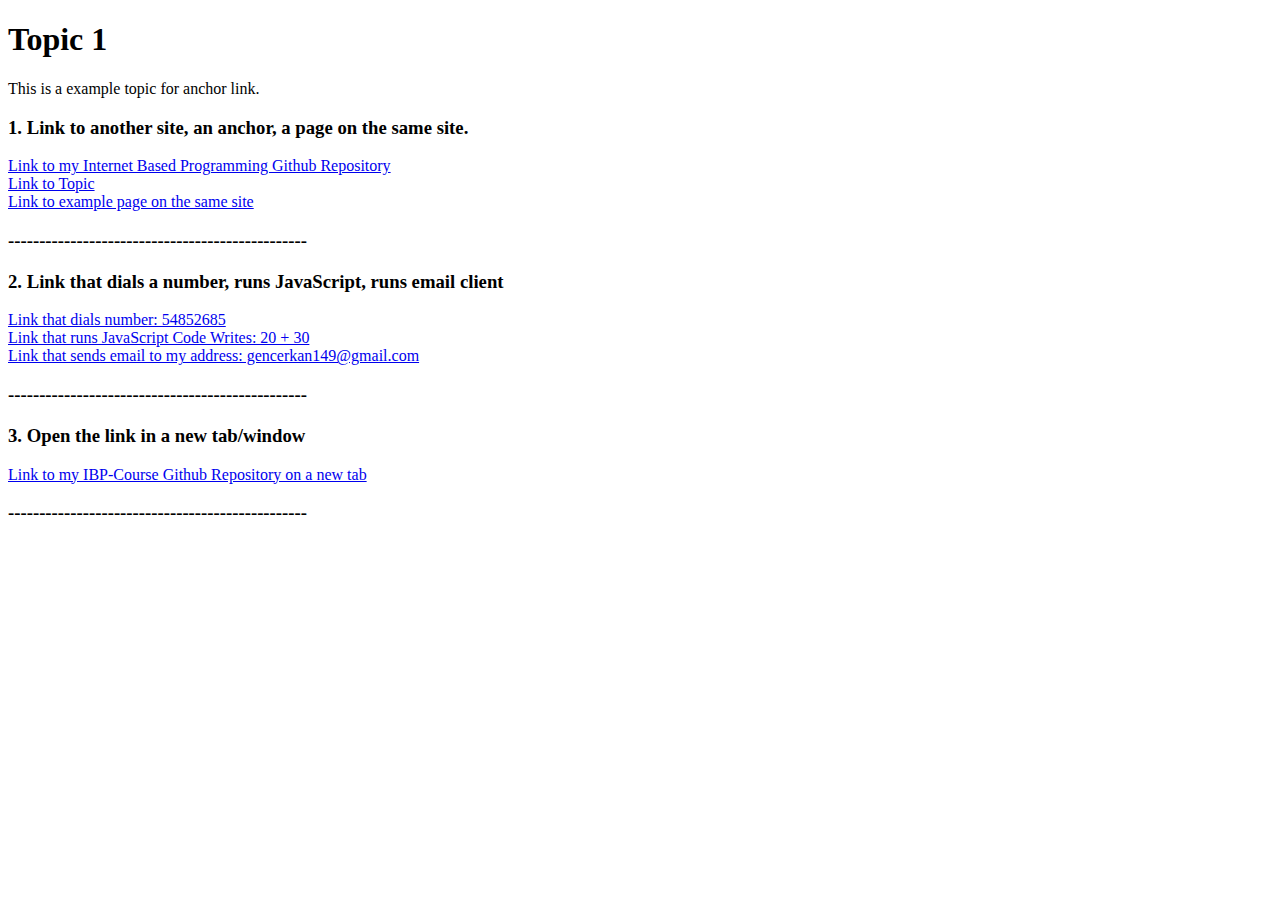
<file: Homeworks/WORK-1/index.html>
<!DOCTYPE html>
<html lang="en">
<head>
    <meta charset="UTF-8">
    <meta http-equiv="X-UA-Compatible" content="IE=edge">
    <meta name="viewport" content="width=device-width, initial-scale=1.0">
    <title>Week 1 Homework</title> 
</head>
<body>
    <h1 id="Topic">Topic 1</h1>
    <p>This is a example topic for anchor link.</p>

    <h3>1. Link to another site, an anchor, a page on the same site.</h3>
    <a href="https://github.com/ErkanGENC/Internet-Based-Programming/tree/main" rel="external">Link to my Internet Based Programming Github Repository</a><br>
    <a href="#Topic">Link to Topic</a><br>
    <a href="/example/example.html">Link to example page on the same site</a><br>

    <h3>------------------------------------------------</h3>

    <h3>2. Link that dials a number, runs JavaScript, runs email client</h3>
    <a href="tel:54852685">Link that dials number: 54852685</a><br>
    <a href="javascript: myFunction();">Link that runs JavaScript Code Writes: 20 + 30</a><br>
    <a href="mailto:gencerkan149@gmail.com">Link that sends email to my address: gencerkan149@gmail.com</a><br>

    <h3>------------------------------------------------</h3>

    <h3>3. Open the link in a new tab/window</h3>
    <a href="https://github.com/ErkanGENC/Internet-Based-Programming/tree/main" target="_blank">Link to my IBP-Course Github Repository on a new tab</a><br>
    <h3>------------------------------------------------</h3>

    <script>
        function myFunction(){
            var a = 10;
            var b = 40;
            document.write(a+b);
        }
    </script>
</body>
</html>
</file>
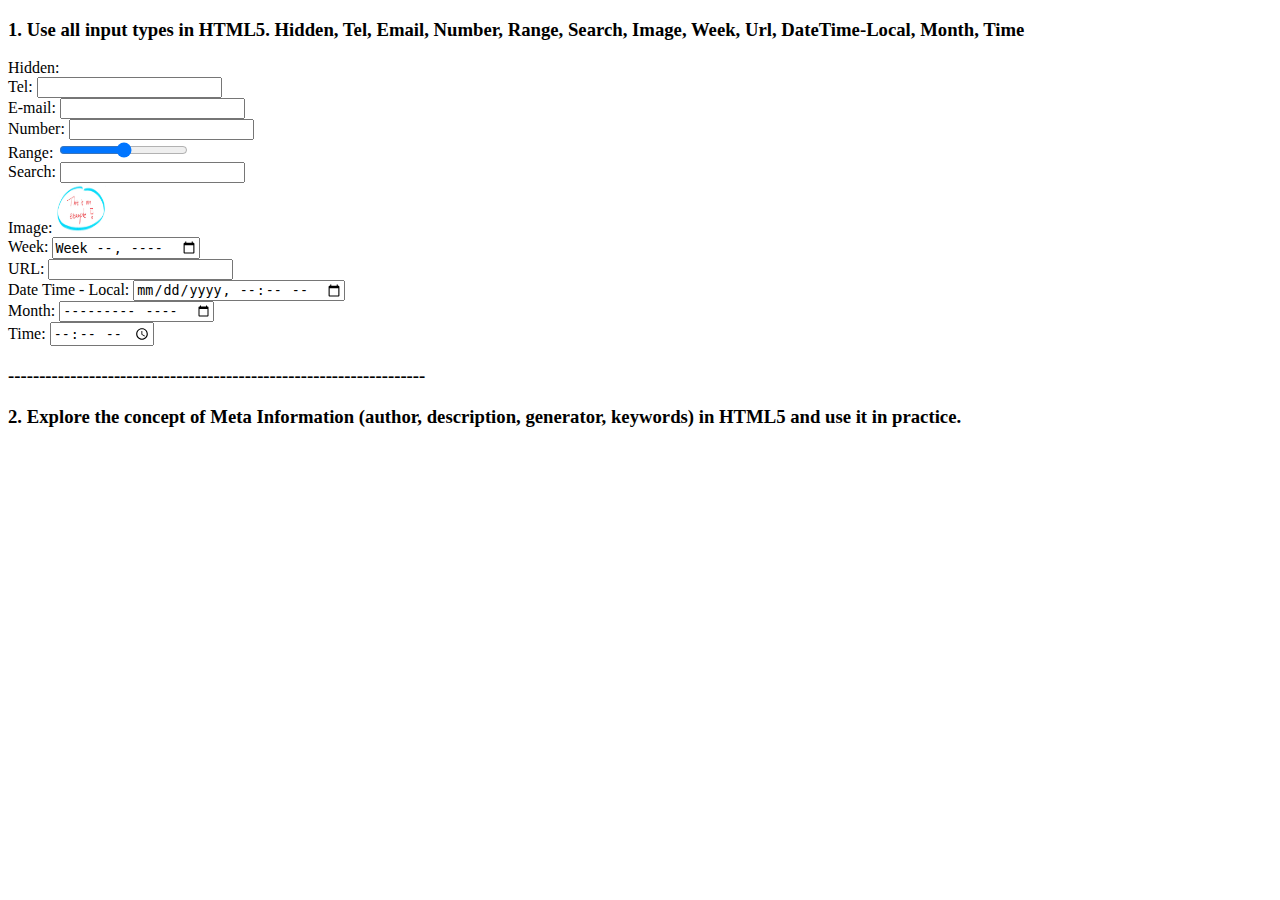
<file: Homeworks/WORK-3/index.html>
<!DOCTYPE html>
<html lang="en">
<head>
    <meta charset="UTF-8">
    <meta http-equiv="X-UA-Compatible" content="IE=edge">
    <meta name="viewport" content="width=device-width, initial-scale=1.0">
    <title>Homework 3</title>
</head>
<body>
    <h3>1. Use all input types in HTML5. Hidden, Tel, Email, Number, Range, Search, Image, Week, Url, DateTime-Local, Month, Time</h3>
    <label for="hidden-input">Hidden: </label><input type="hidden" id="hidden-input"><br>
    <label for="tel-input">Tel: </label><input type="tel" id="tel-input"><br>
    <label for="email-input">E-mail: </label><input type="email" id="email-input"><br>
    <label for="number-input">Number: </label><input type="number" id="number-input"><br>
    <label for="range-input">Range: </label><input type="range" id="range-input" min="0" max="100"><br>
    <label for="search-input">Search: </label><input type="search" id="search-input"><br>
    <label for="image-input">Image: </label><input type="image" id="image-input" src="images/example.jpg" alt="example" height="50px" width="50px"><br>
    <!--Source: http://www.differencebetween.net/language/words-language/difference-between-example-and-sample/-->
    <label for="week-input">Week: </label><input type="week" id="week-input"><br>
    <label for="url-input">URL: </label><input type="url" id="url-input"><br>
    <label for="datetime-local-input">Date Time - Local: </label><input type="datetime-local" id="datetime-local-input"><br>
    <label for="month-input">Month: </label><input type="month" id="month-input"><br>
    <label for="time-input">Time: </label><input type="time" id="time-input"><br>
    <h3>-------------------------------------------------------------------</h3>
    
    <h3>2. Explore the concept of Meta Information (author, description, generator, keywords) in HTML5 and use it in practice.</h3>
    <meta name="application-name" content="Homework 3">
    <meta name="author" content="Erkan GENÇ">
    <meta name="description" content="This is the Homework 3 given in Week 3">
    <meta name="generator" content="HTML5">
    <meta name="keywords" content="Internet Based Programming, IBP, Homework 3, Week 3">
</body>
</html>
</file>
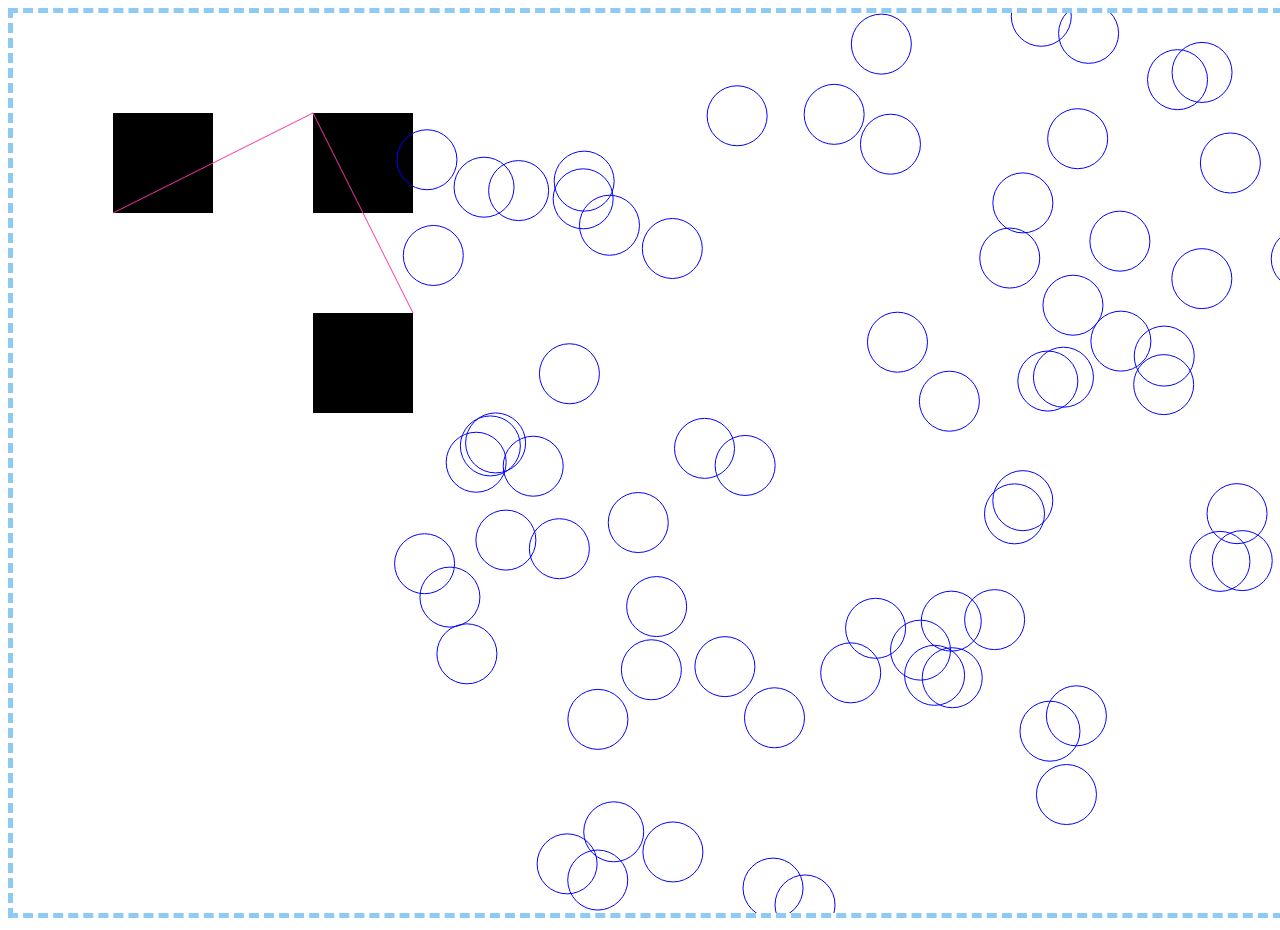
<file: Homeworks/WORK-4/Additional-Homework/index.html>
<!DOCTYPE html>
<html lang="en">
<head>
    <meta charset="UTF-8">
    <meta http-equiv="X-UA-Compatible" content="IE=edge">
    <meta name="viewport" content="width=device-width, initial-scale=1.0">
    <title>Additional-Homework</title>
    <link rel="stylesheet" href="style.css">
</head>
<body>    
    <canvas id="chart"></canvas>
    <script src="myScript.js"></script>
</body>
</html>
</file>
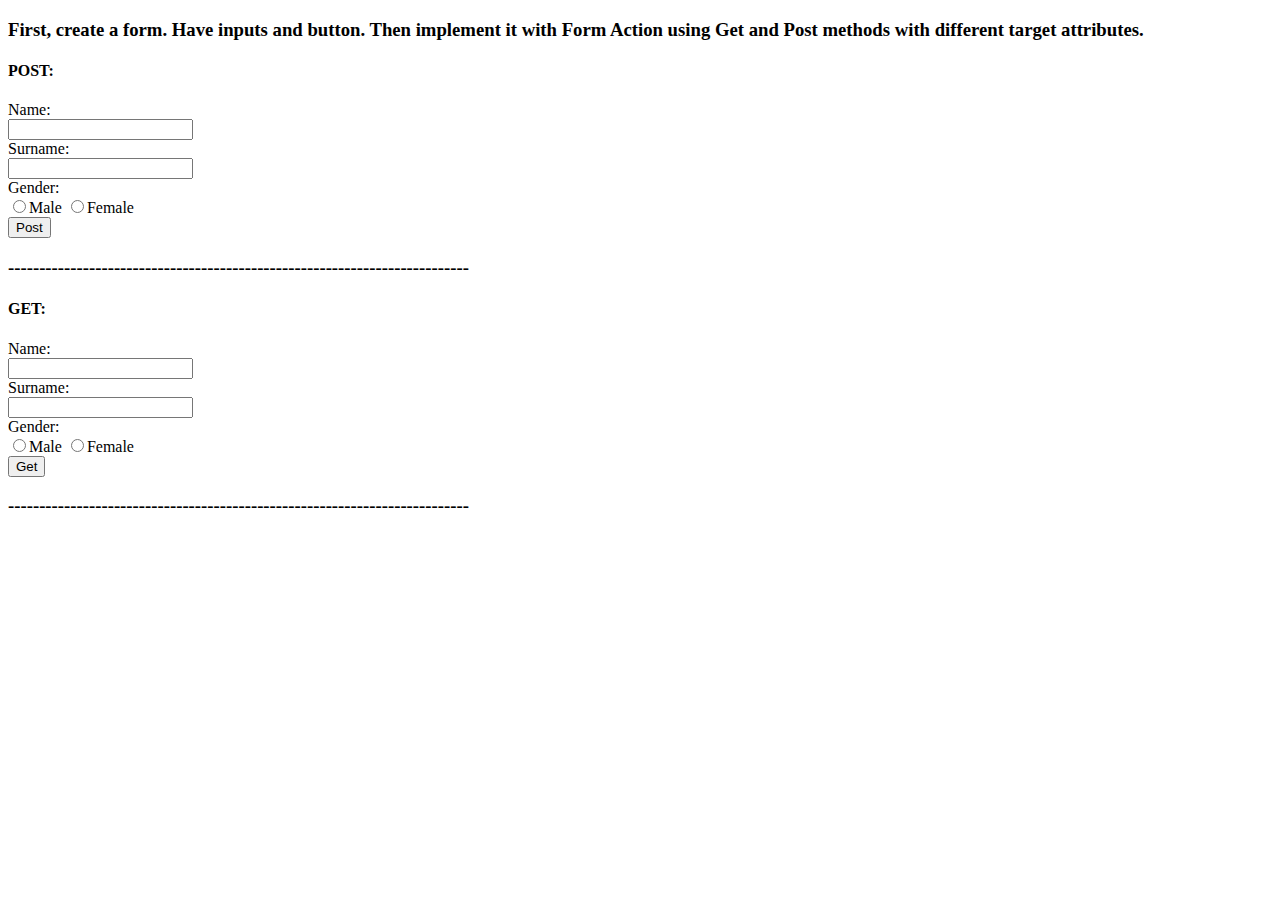
<file: Homeworks/WORK-4/Homework-4/index.html>
<!DOCTYPE html>
<html lang="en">
<head> 
    <meta charset="UTF-8">
    <meta http-equiv="X-UA-Compatible" content="IE=edge">
    <meta name="viewport" content="width=device-width, initial-scale=1.0"> 
    <title>Homework 4</title>
</head>
<body>
    <h3>First, create a form. Have inputs and button. Then implement it with Form Action using Get and Post methods with different target attributes.</h3>
    <h4>POST:</h4>
    <form action="post.php" method="POST">
        <div class="column-1">
            <label>Name:</label>
        </div>
        <div class="column-2">
            <input type="text" name="name" required>
        </div>

        <div class="column-1">
            <label>Surname:</label>
        </div>
        <div class="column-2">
            <input type="text" name="surname" required>
        </div>

        <div class="column-1">
            <label>Gender:</label>
        </div>
        <div class="column-2">
            <input type="radio" name="gender" value="Male">Male
            <input type="radio" name="gender" value="Female">Female
        </div>

        <input type="submit" name="submit" value="Post">
    </form>
    <h3>--------------------------------------------------------------------------</h3>
    <h4>GET:</h4>
    <form action="get.php" method="GET">
        <div class="column-1">
            <label>Name:</label>
        </div>
        <div class="column-2">
            <input type="text" name="name" required>
        </div>

        <div class="column-1">
            <label>Surname:</label>
        </div>
        <div class="column-2">
            <input type="text" name="surname" required>
        </div>

        <div class="column-1">
            <label>Gender:</label>
        </div>
        <div class="column-2">
            <input type="radio" name="gender" value="Male">Male
            <input type="radio" name="gender" value="Female">Female
        </div>

        <input type="submit" name="submit" value="Get">
    </form>
    <h3>--------------------------------------------------------------------------</h3>
</body>
</html>
</file>
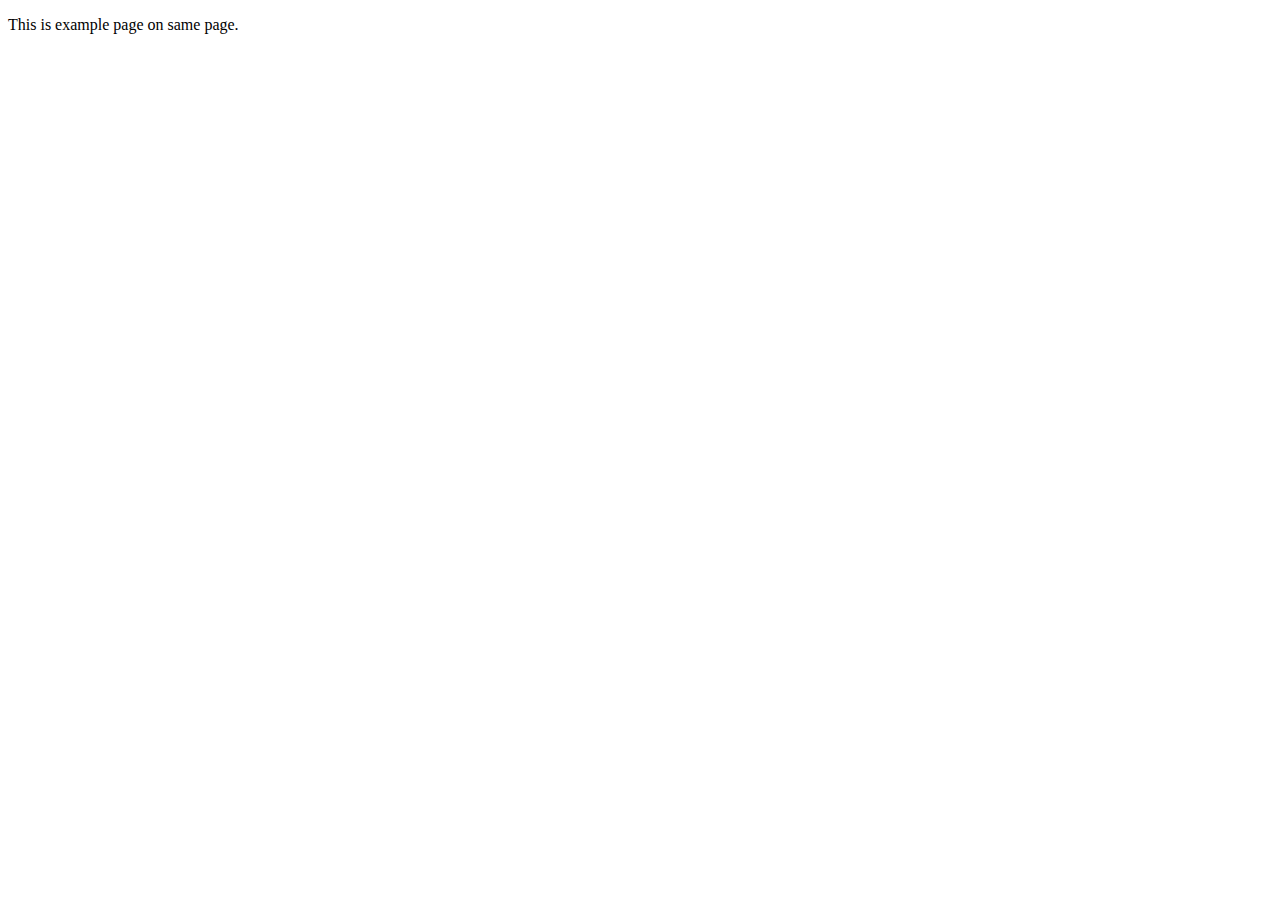
<file: Homeworks/WORK-1/example/example.html>
<!DOCTYPE html>
<html lang="en">
<head>
    <meta charset="UTF-8">
    <meta http-equiv="X-UA-Compatible" content="IE=edge">
    <meta name="viewport" content="width=device-width, initial-scale=1.0">
    <title>Example</title>  
</head>
<body>
    <p>This is example page on same page.</p>
</body>
</html>
</file>
<file: Homeworks/WORK-4/Additional-Homework/style.css>
canvas{
    border-width: 5px;
    border-style: dashed;
    border-color: rgba(30, 150, 234, 0.50);
}
</file>
